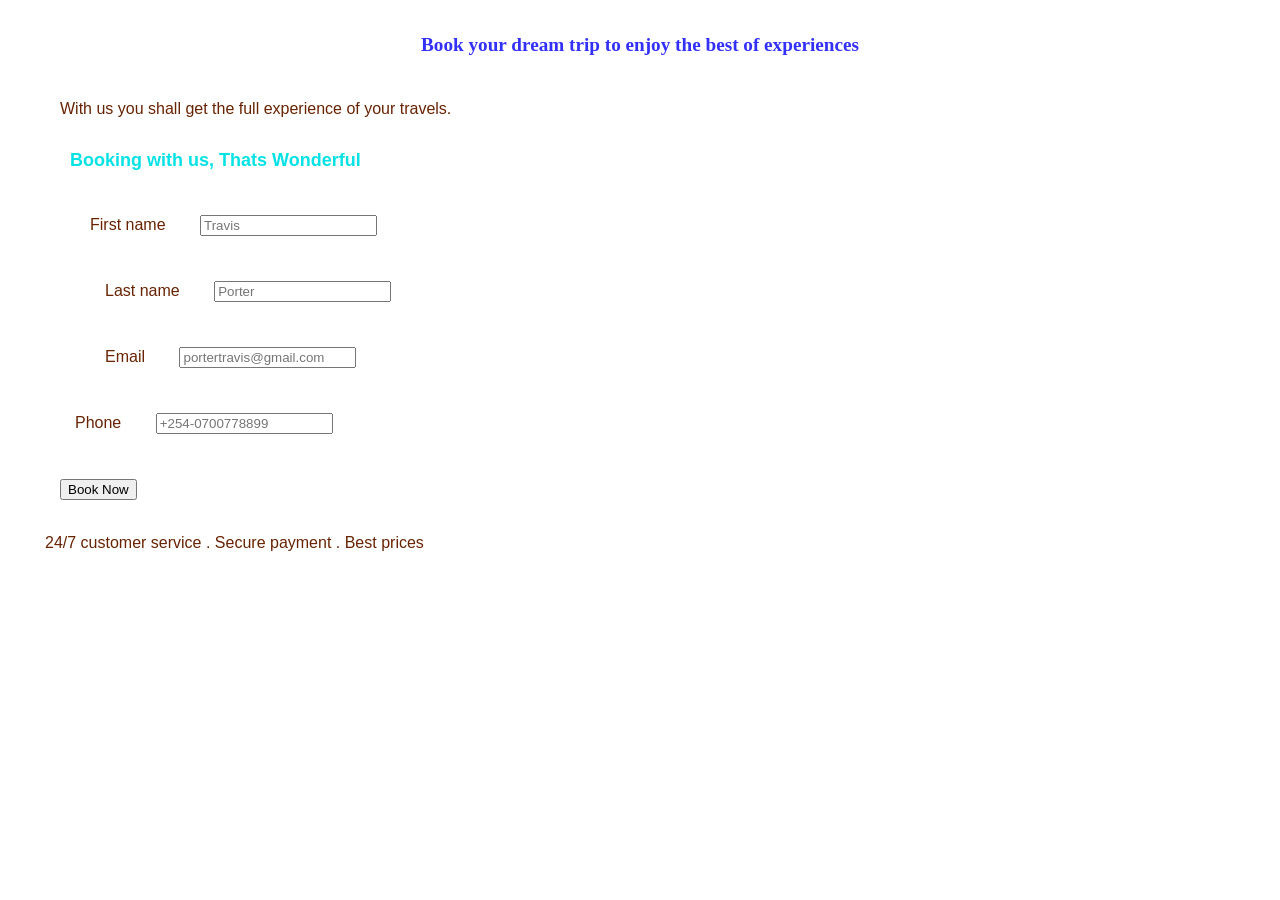
<file: booking.html>
<!DOCTYPE html>
<html lang="en">
<head>
    <meta charset="UTF-8">
    <meta name="viewport" content="width=device-width, initial-scale=1.0">
    <title>Book with us </title>
    <link rel="stylesheet" href="styles.css">
</head>
<body>
    <div class="header" >
        <h1>Book your dream trip to enjoy the best of experiences</h1>
        <p>
            With us you shall get the full experience of your travels.
        </p>
<div class="booking-form" ></div>

<h2>Booking with us, Thats Wonderful</h2>

<div class="form-group">
 
    <form id="booking-form" action="submit-booking" method="post">
    <label class="required">First name</label>
    <input type="text" id="firstname" name="firstname" placeholder="Travis">

    <div class="form-group">
        <label class="required">Last name</label>
        <input type="text" id="lastname" name="lastname" placeholder="Porter">
    </div>
    <divc\ class="form-group" >
        <label class="required">Email</label>
        <input type="email" id="email" name="email" placeholder="portertravis@gmail.com">
    </div>
    <div class="form-group">
        <label class="required">Phone</label>
        <input type="tel" id="phone" name="phone" placeholder="+254-0700778899">
    </div>
    <button type="submit">Book Now</button>
    </form>
</div>
    </div>
    <footer>
        24/7 customer service . Secure payment . Best prices
    </footer>
</body>
</html>
</file>
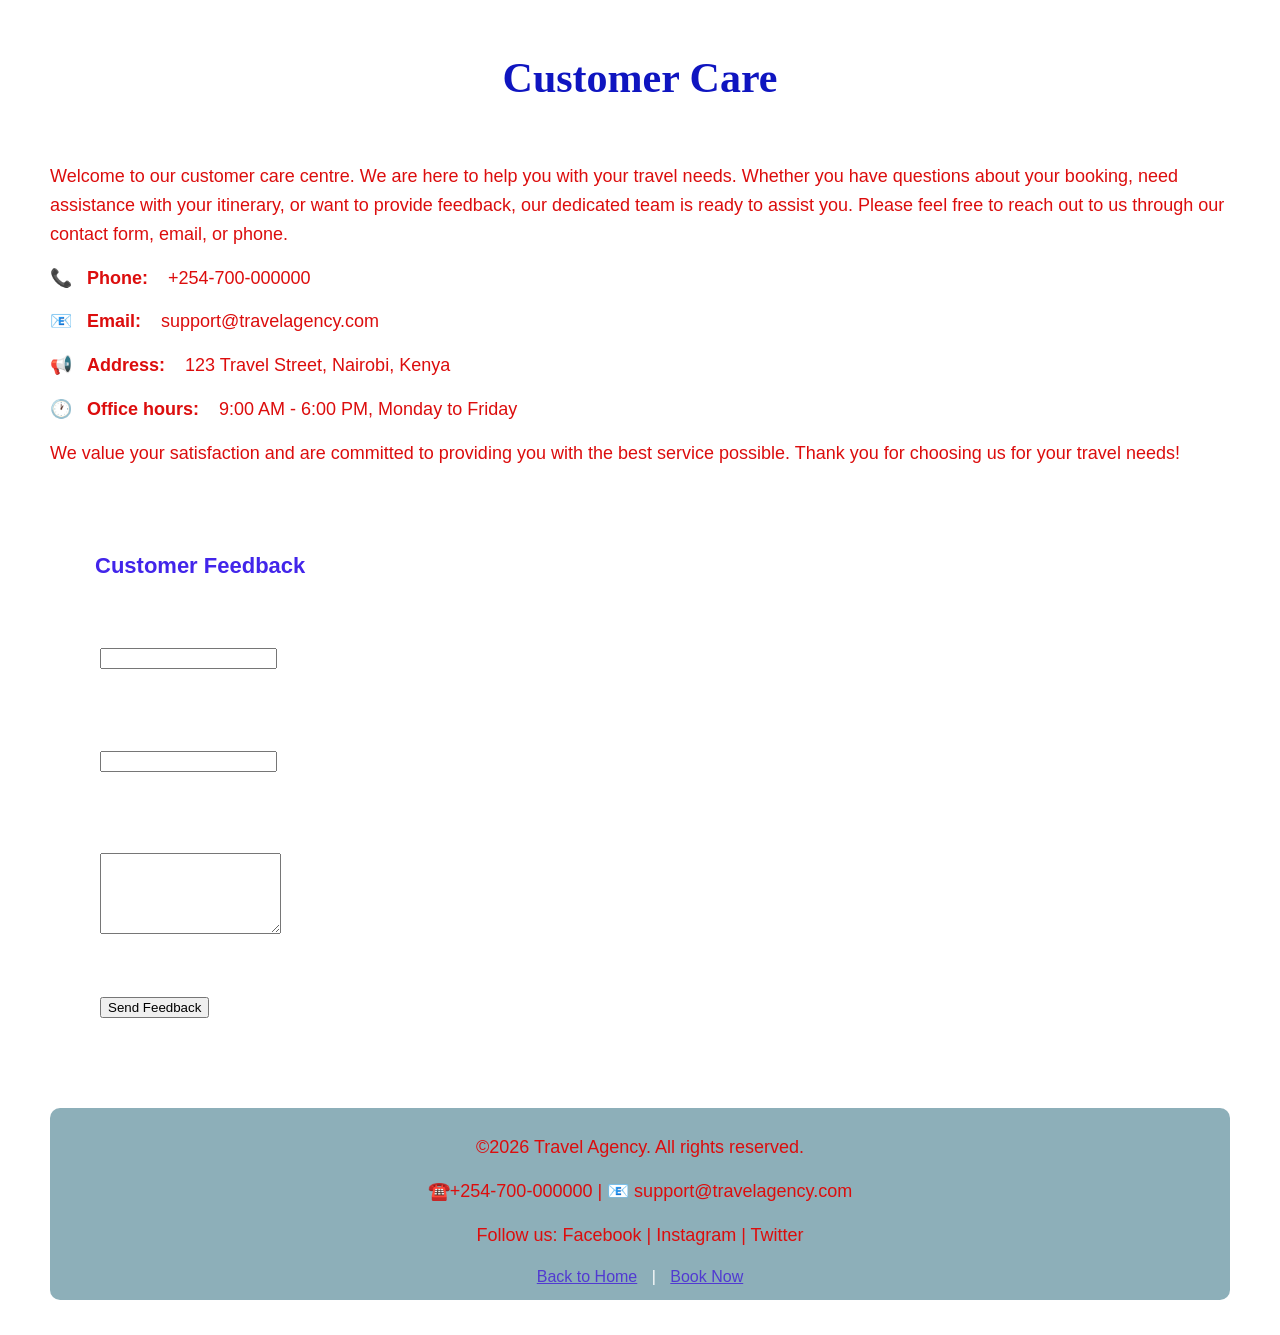
<file: customer-care.html>
<!DOCTYPE html>
<html lang="en">
<head>
    <meta charset="UTF-8">
    <meta name="viewport" content="width=device-width, initial-scale=1.0">
    <title>Customer Care</title>
    <link rel="stylesheet" href="styles.css">
</head>
<body>
    <h1>Customer Care</h1>
    <p>Welcome to our customer care centre. We are here to help you with your travel needs.
         Whether you have questions about your booking, need assistance with your itinerary,
          or want to provide feedback, our dedicated team is ready to assist you. 
          Please feel free to reach out to us through our contact form, email, or phone. 

          <p>📞<strong>Phone:</strong> +254-700-000000</p>
          <p>📧<strong>Email:</strong> support@travelagency.com</p>
          <p>📢<strong>Address:</strong> 123 Travel Street, Nairobi, Kenya</p>
          <p>🕐<strong>Office hours:</strong> 9:00 AM - 6:00 PM, Monday to Friday</p>
            
         <p>We value your satisfaction and are committed to providing you with the best service possible. 
          Thank you for choosing us for your travel needs!</p>
</p> 
  <style>
        .container {
        width: 70%;
        margin: 0 auto;
        padding: 40px;
        background-color: #ffffff;
        border-radius: 10px;
        box-shadow: 0 4px 15px rgba(0, 0, 0, 0.2);
    }

    body {
         margin: 20px;
        background-color: #58b8c7;
        background: linear-gradient(to right, #8fd3f4, #375de5);
        background-image: url(https://plus.unsplash.com/premium_photo-1666299884107-2c2cf920ee59?w=600&auto=format&fit=crop&q=60&ixlib=rb-4.1.0&ixid=M3wxMjA3fDB8MHxzZWFyY2h8MXx8Y3VzdG9tZXIlMjBzZXJ2aWNlfGVufDB8fDB8fHww);
        background-size: cover;
        background-position: center;
        background-repeat: no-repeat;
        animation: fadeIn 2s ease-in-out;
    } 

    h1 {
        color: #0f15c0;
        text-align: center;
        margin: 30px 0;
        font-weight: bolder;
        font-size: 42px;
        font-family: Cambria, Cochin, Georgia, Times, 'Times New Roman', serif;
        animation: fadeIn 2s ease-in-out;
        text-shadow: 0 0 10px white, 0 0 20px white;
    }
    @keyframes fadeIn {
        from { opacity: 0; }
        to { opacity: 1; }
    }
    p {
        color: #dc0d0d;
        font-size: 18px;
        line-height: 1.6;
        animation: fadeIn 2s ease-in-out;
    }
    h2 {color: #4225ea;
        font-size: 22px;
        margin-bottom: 10px;
        margin-top: 20px;
        animation: fadeIn 2s ease-in-out;
    }
    section.feedback {
        padding: 20px;
        border-radius: 10px;
        animation: fadeIn 2s ease-in-out;
        margin-top: 30px;
        color: #ffffff;
    }
    footer {
        background-color: #8dafb9;
        color: #ffffff;
        text-align: center;
        padding: 10px;
        border-radius: 10px;
        margin-top: 40px;
        animation: fadeIn 2s ease-in-out;   
    }
    footer a {
        color: #513ad1;
        margin: 0 10px;
    }

    </style>

    <section class="feedback">
             <h2>Customer Feedback</h2>

    <form>
        <label for="name">Name:</label><br>
        <input type="text" id="name" name="name" required><br><br>
        <label for="email">Email:</label><br>
        <input type="email" id="email" name="email" required><br><br>
        <label for="message">Message:</label><br>
        <textarea id="message" name="message" rows="5" required></textarea><br><br>
        <button type="submit">Send Feedback</button>
    </form>
    </section>

</body>

<footer>
     <p>
        ©️2026 Travel Agency. All rights reserved.
    </p>
    <p>☎️+254-700-000000 | 📧 support@travelagency.com</p>
    <p>Follow us: Facebook | Instagram | Twitter </p>
    <a href="index.html">Back to Home</a> | <a href="booking.html">Book Now</a>
</footer>

   

</html>
</file>
<file: styles.css>
h1{
    font-family: 'Georgia', serif;/*Use serif font for classic look */
    font-size: 7em;/*Increase font size for better readability */
    text-align: center;/*Center align the heading */
}
img{
    border: 3px solid rgb(134, 153, 218);/*Add a border to the image */
    display: block;/* Removes the bottom margine if its inside inline content*/
    margin: 0 auto;/*Center the image horizontally */
    width: 500px;/*Set a specific width for the image */
}
nav{
    button {
        background-color: #f00505;/*Set text color for buttons */
    }
        padding: 10px;/*Add padding for better spacing */
    text-align: center;/*Center align the navigation links */
}
* {
    margin: 15px;
    pad: 20px;
    box-sizing: border-box;
}

body {
    font-family: 'Franklin Gothic Medium', 'Arial Narrow', Arial, sans-serif;
    color: rgb(104, 35, 3);
    background-image: url(https://images.unsplash.com/photo-1590523277543-a94d2e4eb00b?q=80&w=1332&auto=format&fit=crop&ixlib=rb-4.1.0&ixid=M3wxMjA3fDB8MHxwaG90by1wYWdlfHx8fGVufDB8fHx8fA%3D%3D);
    line-height: 1.6;
}
h1 {
    font-size: larger;
    color: rgb(51, 48, 247);
    padding-bottom: 20px;
}
h2 {
color: rgb(5, 226, 230);
    font-size: large;
    padding: 10px;
}
.nav-links a {
     color: rgb(112, 41, 3);
     border-radius: 12px;
     position: relative;
 
}

.booking-form {
    position: absolute;
    padding: 10px;
    margin: 10px;
    border-radius: 3px;
}
.booking-form h1 {
    text-align: center;
    display: block;
    margin-bottom: auto;
    font-size: larger;
    color: brown;
    border-radius: 5px;
}
</file>
